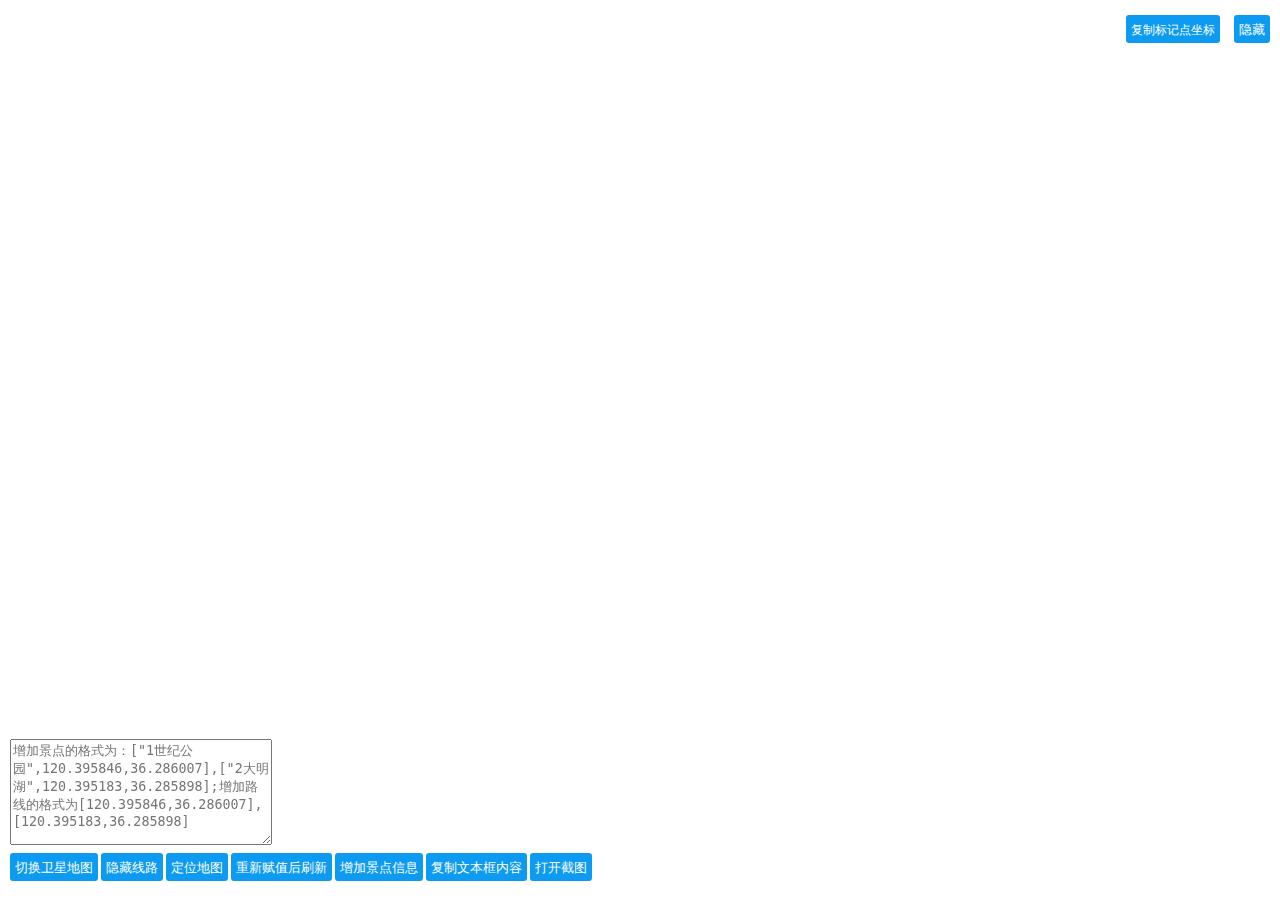
<file: index.html>
<!doctype html>
<html>

	<head>
		<meta charset="utf-8">
		<title>获取经纬度坐标</title>
		<link rel="stylesheet" href="css/main1119.css" />
	</head>

	<body>
		<div id="container"></div>
		<div id="panel">
			<div class="button-group-right">
				<input type="button" class="button" id="sbutton" value="隐藏" />
				<input type="button" class="button" id="scenicclone" value="复制标记点坐标" />
			</div>
			<div class="button-group-left">
				<input type="button" class="button" value="切换卫星地图" onClick="setTileLayer()" />
				<input type="button" class="button" value="隐藏线路" onClick="roadHide()" />
				<input type="button" class="button" value="定位地图" onClick="setlnglat()" />
				<input type="button" class="button" value="重新赋值后刷新" onClick="editor.oK(lineArr,true)" />
				<input type="button" class="button" id="scenicMarkerAdd" value="增加景点信息">
				<input type="button" class="button" id="txtclone" value="复制文本框内容" />
				<input type="button" class="button" onClick="getMapImgs()" value="打开截图">
			</div>
			<textarea id="point-array" placeholder='增加景点的格式为：["1世纪公园",120.395846,36.286007],["2大明湖",120.395183,36.285898];增加路线的格式为[120.395846,36.286007],[120.395183,36.285898]' style="position: fixed; z-index:1000;bottom:55px;left:10px;width:20%;height:100px;"></textarea>
		</div>
		<script src="js/jquery.min.js" type="text/javascript"></script>
		<script src="js/layer/layer.js" type="text/javascript"></script>
		<script src="js/jquery.zclip.min.js" type="text/javascript"></script>
		<script type="text/javascript" src="https://webapi.amap.com/maps?v=1.3&key=76269cd9c5b72da95424f0e16cdca0d0&plugin=AMap.Geocoder,AMap.PlaceSearch,AMap.PolyEditor,AMap.CircleEditor,AMap.TileLayer,AMap.Riding,AMap.Scale"></script>
		<script src="js/myfunction.js"></script>
		<script type="text/javascript">
			$("#sbutton").click(function() {
				//console.log($("#sbutton").val());
				if($("#sbutton").val() == "隐藏") {
					$(".button-group-left").hide();
					$("#scenicclone").hide();
					$("#point-array").hide();
					$("#sbutton").val("显示");
				} else {
					$(".button-group-left").show();
					$("#scenicclone").show();
					$("#point-array").show();
					$("#sbutton").val("隐藏");
				}
			});
			var marker, polyLine;
			var lnglat = [120.395846, 36.286007]; //new Array();
			var map = new AMap.Map("container", {
				resizeEnable: true,
				center: lnglat, //[120.395846, 36.286007], //地图中心点
				expandZoomRange: true,
				zooms: [15, 23] //地图显示的缩放级别
			});
			var scale = new AMap.Scale({
				visible: true,
				position: "RB"
			});
			scale.show()
			map.addControl(scale);
			var info = "";
			var infoWindow = new AMap.InfoWindow({
				content: info + "<br/>", //使用默认信息窗体框样式，显示信息内容
				offset: {
					x: 0,
					y: -30
				}
			});
			var marker = new AMap.Marker({
				map: map,
				position: lnglat,
				draggable: true
			});
			marker.on('click', function() {
				//构建信息窗体中显示的内容
				info = "[" + marker.getPosition().lng + "," + marker.getPosition().lat + "]";
				infoWindow.setContent(info + "<br>");
				infoWindow.open(map, marker.getPosition());
			});
			marker.on("dragstart", function() {
				if(infoWindow.getIsOpen()) {
					infoWindow.close();
				}
			});
			marker.on("dragend", function() {
				this.setLabel({
					content: "[" + this.getPosition().lng + "," + this.getPosition().lat + "]"
				});

			});
			$("#scenicclone").zclip({
				path: 'js/ZeroClipboard.swf',
				copy: function() {
					//console.log(marker.getLabel());
					return "[" + marker.getPosition().lng + "," + marker.getPosition().lat + "]";
				},
				afterCopy: function() {
					/* 复制成功后的操作 */
					layer.msg('复制景点坐标成功！粘贴到你想粘贴的地方去吧!', {
						time: 1000
					})
				}
			});
			//[111.067674,30.658623][116.885551,36.247535]
			function setlnglat() {
				layer.prompt({
					title: '输入你要打开的位置经度维度，以逗号隔开 ',
					formType: 3,
					value: lnglat[0] + "," + lnglat[1]
				}, function(lnglatXY, index) {
					layer.close(index);
					lnglat = lnglatXY.split(",");
					$("#container").width(getWidth(0));
					$("#container").height(getHeight(0));
					if(lnglat.length < 2) {
						alert("请先输入你的地图坐标" + lnglat)
						return;
					}
					map.setCenter(lnglat);
					setlnglatXY();
				});
			}
			$(window).bind('resize ', function() {
				$("#container").width(getWidth(0));
				$("#container").height(getHeight(0));
			});
			var start = false;
			//在地图上绘制折线
			var editor = {};
			editor._line = function(temp) {
				var polyLine = new AMap.Polyline({
					map: map,
					path: temp,
					strokeColor: "#FF33FF", //线颜色
					strokeOpacity: 1, //线透明度
					strokeWeight: 3, //线宽
					strokeStyle: "solid" //线样式
				});
				return polyLine;
			};
			var lineArr = new Array();
			var _json = new Array();
			var clickNum = 0;
			map.setFitView();
			editor.oK = function(temp, b) {
				map.clearMap();
				if(b && $('#point-array ').val() != "") {
					temp = eval("[" + $('#point-array ').val() + "]");
					//console.log(temp.length);
					lineArr = temp;
				}
				editor.startEditLine();
				var _lnglat = temp[0];
				getDistance(_lnglat);
				var strLineArr = temp.join("+");
				var pointArr = strLineArr.split("+");
				var text = "";
				for(var i = 0; i < pointArr.length; i++) {
					var lnglat = pointArr[i].split(",");
					text += (i === 0) ? ("[" + lnglat[0] + "," + lnglat[1] + "]") : (",[" + lnglat[0] + "," + lnglat[1] + "]");
				}

				//document.getElementById('point-array ').style.display = document.getElementById('point-array ').style.display === "none" ? "block" : "none";
				$('#point-array ').val(text);
			}
			editor.startEditLine = function() {
				editor._lineEditor = new AMap.PolyEditor(map, editor._line(lineArr));
				editor._lineEditor.open();
				AMap.event.addListener(editor._lineEditor, "adjust", function(e) {
					editor.oK(lineArr, false);
				});
				AMap.event.addListener(editor._lineEditor, "removenode", function(e) {
					editor.oK(lineArr, false);
				});
				AMap.event.addListener(editor._lineEditor, "addnode", function(e) {
					editor.oK(lineArr, false);
				});
				marker.setMap(map);
				marker.setPosition(lnglat);
				//editor._line(lineArr);
			}

			function getDistance(_lnglat) {
				// 设置label标签
				//console.log(lnglat[0]+"---"+lnglat[1]);
				var $_lnglat = new AMap.LngLat(lnglat[0], lnglat[1]);
				var _distance = $_lnglat.distance([_lnglat.lng, _lnglat.lat]);
				if(_distance > 3000) {
					map.setCenter(_lnglat);
				}
			}

			function setlnglatXY() {
				var geocoder = new AMap.Geocoder({
					radius: 1000,
					extensions: "all"
				});
				geocoder.getAddress(lnglat, function(status, result) {
					var _array = "[" + lnglat[0] + "," + lnglat[1] + "],";
					if(status === 'complete ' && result.info === 'OK ' && result.regeocode.pois.length > 0) {
						var _lng = result.regeocode.pois[0].location.lng;
						var _lat = result.regeocode.pois[0].location.lat;
						_array += "[" + _lng + "," + _lat + "]";
						//_array+="["+lnglat[0]+","+(lnglat[1]*1+0.001)+"]";
						//console.log([_lng,_lat],[lnglat[0],lnglat[1]]);
						//console.log(result.regeocode.pois[0]);
						//console.log(result.regeocode.pois[result.regeocode.pois.length-1]);
					} else {
						_array += "[" + lnglat[0] + "," + (lnglat[1] * 1 + 0.001) + "]";
					}
					$('#point-array ').val(_array);
					editor.oK(lineArr, true);
				});
			}
			$("#txtclone").zclip({
				path: 'js/ZeroClipboard.swf',
				copy: function() {
					return $('#point-array ').val();
				},
				afterCopy: function() {
					/* 复制成功后的操作 */
					layer.alert('复制成功！粘贴到你想粘贴的地方去吧！ ', {
						icon: 1,
						skin: 'layer-ext-moon '
					})
				}
			});
			var roadNetLayer = new AMap.TileLayer.RoadNet({
				map: map,
				zIndex: 999
			}); //实例化路网图层

			function setTileLayer() {
				//var tileUrl = "https://gac-geo.googlecnapps.cn/maps/vt?lyrs=y@142&hl=zh-CN&gl=CN&x=[x]&y=[y]&z=[z]&s=Galil";
				var tileUrl = "https://gac-geo.googlecnapps.cn/maps/vt?lyrs=s@142&hl=zh-CN&gl=CN&x=[x]&y=[y]&z=[z]&s=Galil";
				//var tileUrl="img/15.jpg";
				var tileLayer = new AMap.TileLayer({
					zIndex: 10,
					tileUrl: tileUrl
				});
				tileLayer.setMap(map);
				map.setFeatures(["bg"]);
				roadNetLayer.show();
				console.log(roadNetLayer);
				//tileLayer.setTileUrl();
				//var satellLayer = new AMap.TileLayer.Satellite({map:map,zIndex:10,tileSize:256}); //实例化卫星图
				//console.log(satellLayer.getTiles());
				//satellLayer.setMap(map); //在map中添加卫星图
				//贴自定义图片
				//				var imageLayer = new AMap.ImageLayer({
				//					url: 'img/395_2.png ',
				//					bounds: new AMap.Bounds(
				//						[120.38719, 36.281176], [120.401201, 36.290254]
				//					)
				//				});
				//				imageLayer.setMap(map);
				//				var imageLayer = new AMap.ImageLayer({
				//					url: 'img/hj.gif ',
				//					bounds: new AMap.Bounds(
				//						[120.395589, 36.286863], [120.396297, 36.2864]
				//					)
				//				});
				//				imageLayer.setMap(map);
			}

			function roadHide() {
				roadNetLayer.hide();
			}

			function setImgLayer() {
				var tileUrl = "img/15.jpg";
				var imageLayer = new AMap.ImageLayer({
					url: tileUrl,
					bounds: new AMap.Bounds(
						[118.397665, 36.610915], [118.404286, 36.623168]
					),
					zooms: [15, 24]
				});
				map.setLayers([
					new AMap.TileLayer(),
					imageLayer
				]);
				lnglat = [118.4009755, 36.6170415];
				//map.setLayers(new AMap.TileLayer(),imageLayer);
				map.setCenter([118.4009755, 36.6170415]);
			}
			$("#scenicMarkerAdd").click(function() {
				map.clearMap();
				var markers = $("#point-array").val();
				if(!markers) {
					layer.alert('你不输入内容没法添加啊 ', {
						icon: 2,
						skin: 'layer-ext-moon '
					});
					return;
				}
				markers = eval("[" + markers + "]");
				//console.log(markers);
				for(var i = 0; i < markers.length; i++) {
					var _data = markers[i];
					if(i === 0) {
						map.setCenter([_data[1], _data[2]]);
					}
					//console.log(markers[i]);
					var _marker = new AMap.Marker({
						map: map,
						position: [_data[1], _data[2]],
						draggable: false,
						title: _data[0],
						animation: "AMAP_ANIMATION_DROP",
						label: {
							content: (i * 1 + 1) + _data[0],
							offset: (20, 0)
						}
					});
				}
			});

			function getMapImgs() {
				window.location = "get_map_imgs.html?marker=" + $("#point-array").val().replace(/ /g, "");
			}
			$(function() {
				//console.log(lnglat);
				setlnglatXY();
			})
		</script>
	</body>

</html>
</file>
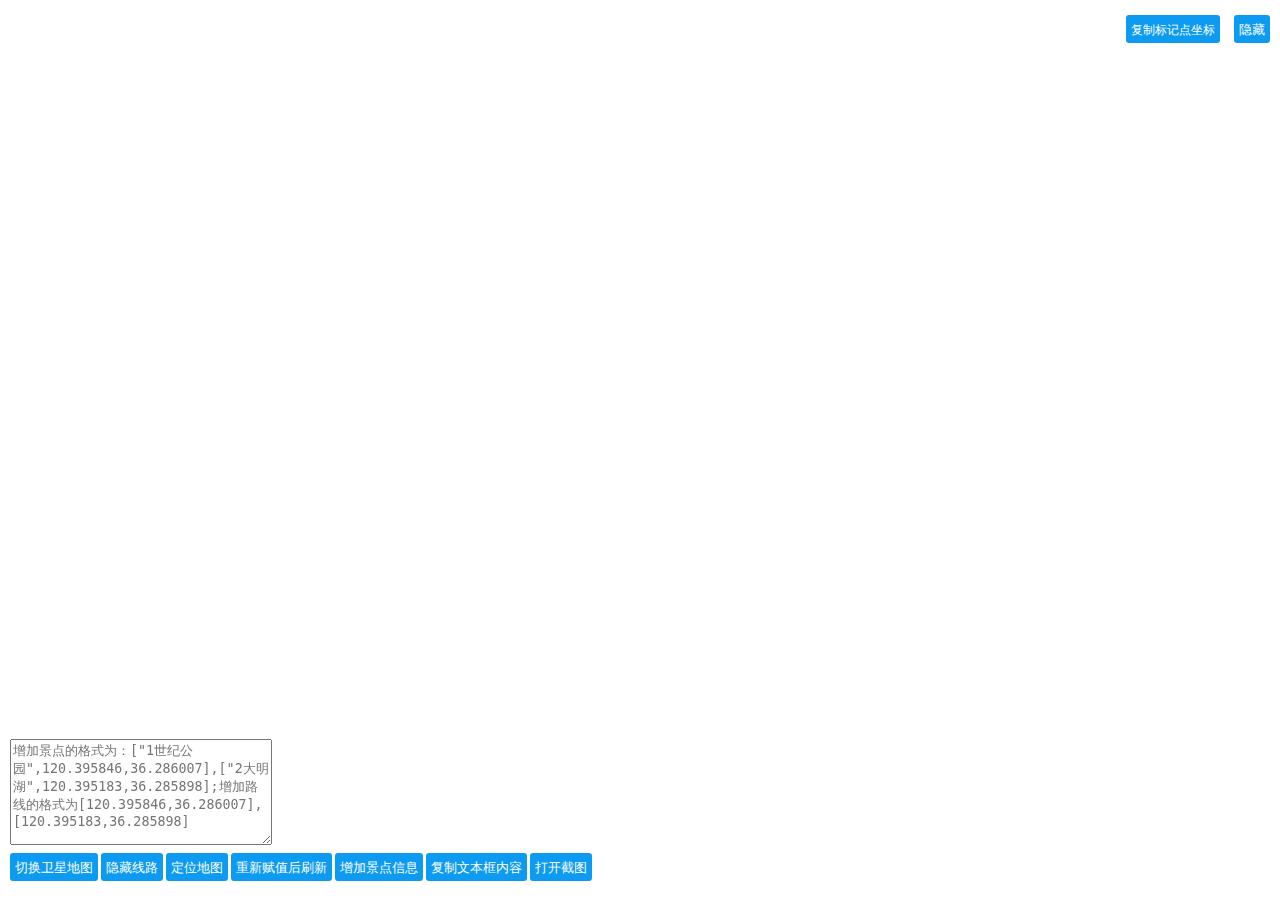
<file: getlnglat.html>
<!doctype html>
<html>

	<head>
		<meta charset="utf-8">
		<title>获取经纬度坐标</title>
		<link rel="stylesheet" href="css/main1119.css" />
	</head>

	<body>
		<div id="container"></div>
		<div id="panel">
			<div class="button-group-right">
				<input type="button" class="button" id="sbutton" value="隐藏" />
				<input type="button" class="button" id="scenicclone" value="复制标记点坐标" />
			</div>
			<div class="button-group-left">
				<input type="button" class="button" value="切换卫星地图" onClick="setTileLayer()" />
				<input type="button" class="button" value="隐藏线路" onClick="roadHide()" />
				<input type="button" class="button" value="定位地图" onClick="setlnglat()" />
				<input type="button" class="button" value="重新赋值后刷新" onClick="editor.oK(lineArr,true)" />
				<input type="button" class="button" id="scenicMarkerAdd" value="增加景点信息">
				<input type="button" class="button" id="txtclone" value="复制文本框内容" />
				<input type="button" class="button" onClick="getMapImgs()" value="打开截图">
			</div>
			<textarea id="point-array" placeholder='增加景点的格式为：["1世纪公园",120.395846,36.286007],["2大明湖",120.395183,36.285898];增加路线的格式为[120.395846,36.286007],[120.395183,36.285898]' style="position: fixed; z-index:1000;bottom:55px;left:10px;width:20%;height:100px;"></textarea>
		</div>
		<script src="js/jquery.min.js" type="text/javascript"></script>
		<script src="js/layer/layer.js" type="text/javascript"></script>
		<script src="js/jquery.zclip.min.js" type="text/javascript"></script>
		<script type="text/javascript" src="https://webapi.amap.com/maps?v=1.3&key=76269cd9c5b72da95424f0e16cdca0d0&plugin=AMap.Geocoder,AMap.PlaceSearch,AMap.PolyEditor,AMap.CircleEditor,AMap.TileLayer,AMap.Riding,AMap.Scale"></script>
		<script src="js/myfunction.js"></script>
		<script type="text/javascript">
			$("#sbutton").click(function() {
				//console.log($("#sbutton").val());
				if($("#sbutton").val() == "隐藏") {
					$(".button-group-left").hide();
					$("#scenicclone").hide();
					$("#point-array").hide();
					$("#sbutton").val("显示");
				} else {
					$(".button-group-left").show();
					$("#scenicclone").show();
					$("#point-array").show();
					$("#sbutton").val("隐藏");
				}
			});
			var marker, polyLine;
			var lnglat = [120.395846, 36.286007]; //new Array();
			var map = new AMap.Map("container", {
				resizeEnable: true,
				center: lnglat, //[120.395846, 36.286007], //地图中心点
				expandZoomRange: true,
				zooms: [15, 23] //地图显示的缩放级别
			});
			var scale = new AMap.Scale({
				visible: true,
				position: "RB"
			});
			scale.show()
			map.addControl(scale);
			var info = "";
			var infoWindow = new AMap.InfoWindow({
				content: info + "<br/>", //使用默认信息窗体框样式，显示信息内容
				offset: {
					x: 0,
					y: -30
				}
			});
			var marker = new AMap.Marker({
				map: map,
				position: lnglat,
				draggable: true
			});
			marker.on('click', function() {
				//构建信息窗体中显示的内容
				info = "[" + marker.getPosition().lng + "," + marker.getPosition().lat + "]";
				infoWindow.setContent(info + "<br>");
				infoWindow.open(map, marker.getPosition());
			});
			marker.on("dragstart", function() {
				if(infoWindow.getIsOpen()) {
					infoWindow.close();
				}
			});
			marker.on("dragend", function() {
				this.setLabel({
					content: "[" + this.getPosition().lng + "," + this.getPosition().lat + "]"
				});

			});
			$("#scenicclone").zclip({
				path: 'js/ZeroClipboard.swf',
				copy: function() {
					//console.log(marker.getLabel());
					return "[" + marker.getPosition().lng + "," + marker.getPosition().lat + "]";
				},
				afterCopy: function() {
					/* 复制成功后的操作 */
					layer.msg('复制景点坐标成功！粘贴到你想粘贴的地方去吧!', {
						time: 1000
					})
				}
			});
			//[111.067674,30.658623][116.885551,36.247535]
			function setlnglat() {
				layer.prompt({
					title: '输入你要打开的位置经度维度，以逗号隔开 ',
					formType: 3,
					value: lnglat[0] + "," + lnglat[1]
				}, function(lnglatXY, index) {
					layer.close(index);
					lnglat = lnglatXY.split(",");
					$("#container").width(getWidth(0));
					$("#container").height(getHeight(0));
					if(lnglat.length < 2) {
						alert("请先输入你的地图坐标" + lnglat)
						return;
					}
					map.setCenter(lnglat);
					setlnglatXY();
				});
			}
			$(window).bind('resize ', function() {
				$("#container").width(getWidth(0));
				$("#container").height(getHeight(0));
			});
			var start = false;
			//在地图上绘制折线
			var editor = {};
			editor._line = function(temp) {
				var polyLine = new AMap.Polyline({
					map: map,
					path: temp,
					strokeColor: "#FF33FF", //线颜色
					strokeOpacity: 1, //线透明度
					strokeWeight: 3, //线宽
					strokeStyle: "solid" //线样式
				});
				return polyLine;
			};
			var lineArr = new Array();
			var _json = new Array();
			var clickNum = 0;
			map.setFitView();
			editor.oK = function(temp, b) {
				map.clearMap();
				if(b && $('#point-array ').val() != "") {
					temp = eval("[" + $('#point-array ').val() + "]");
					//console.log(temp.length);
					lineArr = temp;
				}
				editor.startEditLine();
				var _lnglat = temp[0];
				getDistance(_lnglat);
				var strLineArr = temp.join("+");
				var pointArr = strLineArr.split("+");
				var text = "";
				for(var i = 0; i < pointArr.length; i++) {
					var lnglat = pointArr[i].split(",");
					text += (i === 0) ? ("[" + lnglat[0] + "," + lnglat[1] + "]") : (",[" + lnglat[0] + "," + lnglat[1] + "]");
				}

				//document.getElementById('point-array ').style.display = document.getElementById('point-array ').style.display === "none" ? "block" : "none";
				$('#point-array ').val(text);
			}
			editor.startEditLine = function() {
				editor._lineEditor = new AMap.PolyEditor(map, editor._line(lineArr));
				editor._lineEditor.open();
				AMap.event.addListener(editor._lineEditor, "adjust", function(e) {
					editor.oK(lineArr, false);
				});
				AMap.event.addListener(editor._lineEditor, "removenode", function(e) {
					editor.oK(lineArr, false);
				});
				AMap.event.addListener(editor._lineEditor, "addnode", function(e) {
					editor.oK(lineArr, false);
				});
				marker.setMap(map);
				marker.setPosition(lnglat);
				//editor._line(lineArr);
			}

			function getDistance(_lnglat) {
				// 设置label标签
				//console.log(lnglat[0]+"---"+lnglat[1]);
				var $_lnglat = new AMap.LngLat(lnglat[0], lnglat[1]);
				var _distance = $_lnglat.distance([_lnglat.lng, _lnglat.lat]);
				if(_distance > 3000) {
					map.setCenter(_lnglat);
				}
			}

			function setlnglatXY() {
				var geocoder = new AMap.Geocoder({
					radius: 1000,
					extensions: "all"
				});
				geocoder.getAddress(lnglat, function(status, result) {
					var _array = "[" + lnglat[0] + "," + lnglat[1] + "],";
					if(status === 'complete ' && result.info === 'OK ' && result.regeocode.pois.length > 0) {
						var _lng = result.regeocode.pois[0].location.lng;
						var _lat = result.regeocode.pois[0].location.lat;
						_array += "[" + _lng + "," + _lat + "]";
						//_array+="["+lnglat[0]+","+(lnglat[1]*1+0.001)+"]";
						//console.log([_lng,_lat],[lnglat[0],lnglat[1]]);
						//console.log(result.regeocode.pois[0]);
						//console.log(result.regeocode.pois[result.regeocode.pois.length-1]);
					} else {
						_array += "[" + lnglat[0] + "," + (lnglat[1] * 1 + 0.001) + "]";
					}
					$('#point-array ').val(_array);
					editor.oK(lineArr, true);
				});
			}
			$("#txtclone").zclip({
				path: 'js/ZeroClipboard.swf',
				copy: function() {
					return $('#point-array ').val();
				},
				afterCopy: function() {
					/* 复制成功后的操作 */
					layer.alert('复制成功！粘贴到你想粘贴的地方去吧！ ', {
						icon: 1,
						skin: 'layer-ext-moon '
					})
				}
			});
			var roadNetLayer = new AMap.TileLayer.RoadNet({
				map: map,
				zIndex: 999
			}); //实例化路网图层

			function setTileLayer() {
				//var tileUrl = "https://mt2.google.cn/vt/lyrs=y@142&hl=zh-CN&gl=CN&x=[x]&y=[y]&z=[z]&s=Galil";
				var tileUrl = "https://mt2.google.cn/vt/lyrs=s@142&hl=zh-CN&gl=CN&x=[x]&y=[y]&z=[z]&s=Galil";
				//var tileUrl="img/15.jpg";
				var tileLayer = new AMap.TileLayer({
					zIndex: 10,
					tileUrl: tileUrl
				});
				tileLayer.setMap(map);
				map.setFeatures(["bg"]);
				roadNetLayer.show();
				console.log(roadNetLayer);
				//tileLayer.setTileUrl();
				//var satellLayer = new AMap.TileLayer.Satellite({map:map,zIndex:10,tileSize:256}); //实例化卫星图
				//console.log(satellLayer.getTiles());
				//satellLayer.setMap(map); //在map中添加卫星图
				//贴自定义图片
				//				var imageLayer = new AMap.ImageLayer({
				//					url: 'img/395_2.png ',
				//					bounds: new AMap.Bounds(
				//						[120.38719, 36.281176], [120.401201, 36.290254]
				//					)
				//				});
				//				imageLayer.setMap(map);
				//				var imageLayer = new AMap.ImageLayer({
				//					url: 'img/hj.gif ',
				//					bounds: new AMap.Bounds(
				//						[120.395589, 36.286863], [120.396297, 36.2864]
				//					)
				//				});
				//				imageLayer.setMap(map);
			}

			function roadHide() {
				roadNetLayer.hide();
			}

			function setImgLayer() {
				var tileUrl = "img/15.jpg";
				var imageLayer = new AMap.ImageLayer({
					url: tileUrl,
					bounds: new AMap.Bounds(
						[118.397665, 36.610915], [118.404286, 36.623168]
					),
					zooms: [15, 24]
				});
				map.setLayers([
					new AMap.TileLayer(),
					imageLayer
				]);
				lnglat = [118.4009755, 36.6170415];
				//map.setLayers(new AMap.TileLayer(),imageLayer);
				map.setCenter([118.4009755, 36.6170415]);
			}
			$("#scenicMarkerAdd").click(function() {
				map.clearMap();
				var markers = $("#point-array").val();
				if(!markers) {
					layer.alert('你不输入内容没法添加啊 ', {
						icon: 2,
						skin: 'layer-ext-moon '
					});
					return;
				}
				markers = eval("[" + markers + "]");
				//console.log(markers);
				for(var i = 0; i < markers.length; i++) {
					var _data = markers[i];
					if(i === 0) {
						map.setCenter([_data[1], _data[2]]);
					}
					//console.log(markers[i]);
					var _marker = new AMap.Marker({
						map: map,
						position: [_data[1], _data[2]],
						draggable: false,
						title: _data[0],
						animation: "AMAP_ANIMATION_DROP",
						label: {
							content: (i * 1 + 1) + _data[0],
							offset: (20, 0)
						}
					});
				}
			});

			function getMapImgs() {
				window.location = "get_map_imgs.html?marker=" + $("#point-array").val().replace(/ /g, "");
			}
			$(function() {
				//console.log(lnglat);
				setlnglatXY();
			})
		</script>
	</body>

</html>
</file>
<file: css/main1119.css>
﻿body {
	font-size: 12px;
}

#container {
	position: absolute;
	top: 0;
	left: 0;
	right: 0;
	bottom: 0;
	width: 100%;
	height: 100%;
	z-index: 99;
}

.button-group {
	position: absolute;
	bottom: 0px;
	right: 10px;
	font-size: 12px;
}

.button-group-left {
	position: absolute;
	bottom: 15px;
	left: 10px;
	font-size: 12px;
	z-index: 1000;
}

.button-group-right {
	position: absolute;
	top: 15px;
	right: 10px;
	font-size: 12px;
	z-index: 1000;
}

#panel {}

.sbutton {
	height: 28px;
	line-height: 28px;
	background-color: #0D9BF2;
	color: #FFF;
	border: 0;
	outline: none;
	padding-left: 5px;
	padding-right: 5px;
	border-radius: 3px;
	margin-bottom: 4px;
	cursor: pointer;
	position: absolute;
	top: 0px;
	right: 10px;
	font-size: 12px;
	z-index: 999;
}

.button-group-left .button,
.button-group-right .button {
	height: 28px;
	line-height: 28px;
	background-color: #0D9BF2;
	color: #FFF;
	border: 0;
	outline: none;
	padding-left: 5px;
	padding-right: 5px;
	border-radius: 3px;
	margin-bottom: 4px;
	cursor: pointer;
}

.button-group-right input:last-child {
	height: 28px;
	line-height: 28px;
	background-color: #0D9BF2;
	color: #FFF;
	border: 0;
	outline: none;
	padding-left: 5px;
	padding-right: 5px;
	border-radius: 3px;
	margin-bottom: 4px;
	cursor: pointer;
	position: absolute;
	top: 0px;
	right: 50px;
	font-size: 12px;
	z-index: 999;
}

.button-group .inputtext {
	height: 26px;
	line-height: 26px;
	border: 1px;
	outline: none;
	padding-left: 5px;
	padding-right: 5px;
	border-radius: 3px;
	margin-bottom: 4px;
	cursor: pointer;
}

#tip {
	background-color: #fff;
	padding-left: 10px;
	padding-right: 10px;
	position: absolute;
	font-size: 12px;
	right: 10px;
	top: 20px;
	border-radius: 3px;
	border: 1px solid #ccc;
	line-height: 30px;
}

.amap-info-content {
	font-size: 12px;
}

#myPageTop {
	position: absolute;
	top: 5px;
	right: 10px;
	background: #fff none repeat scroll 0 0;
	border: 1px solid #ccc;
	margin: 10px auto;
	padding: 6px;
	font-family: "Microsoft Yahei", "微软雅黑", "Pinghei";
	font-size: 14px;
}

#myPageTop label {
	margin: 0 20px 0 0;
	color: #666666;
	font-weight: normal;
}

#myPageTop input {
	width: 170px;
}

#myPageTop .column2 {
	padding-left: 25px;
}

.amap-marker-label {
	font-size: 16px;
	font-weight: bold;
	display: block;
	width: auto;
	left: 20px !important;
	height: 25px;
	line-height: 25px;
	padding: 0px 10px;
	border: none;
	background: transparent !important;
	color: red !important;
}
</file>
